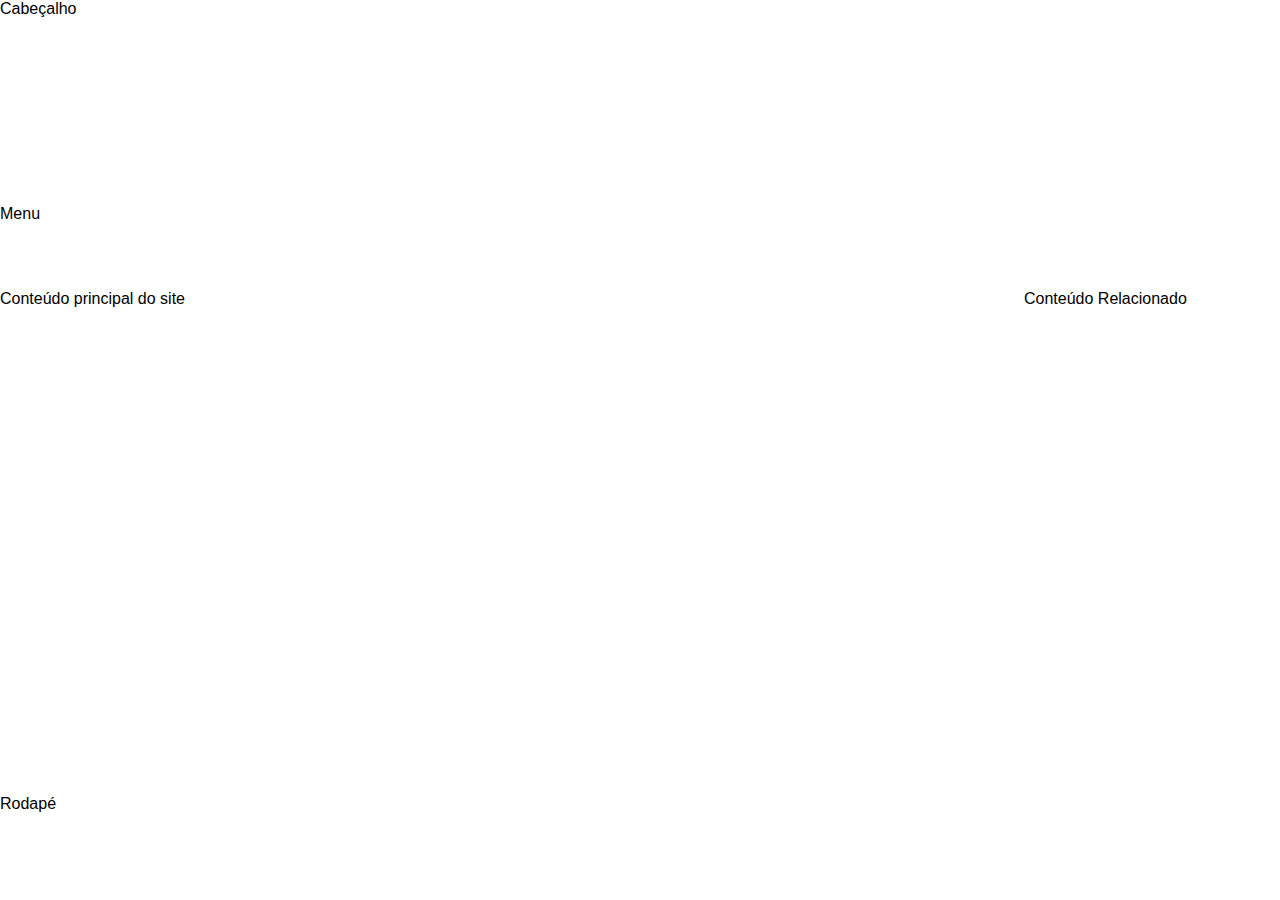
<file: index.html>
<!DOCTYPE html>
<html lang="pt-br">    
    <head>
        <meta charset="utf-8"> 
        <title>Curso HTML5</title>
        <meta name="author" content="Albertt Aurélio">
        <meta name="description" content="Curso de HTML5 e CSS3">
        <link rel="stylesheet" href="css/style.css"> <!-- criar css aqui -->
    </head>

    <body>
        <header>Cabeçalho</header>
        <nav>Menu</nav>
        <section>
            Conteúdo principal do site
            <article></article>
        </section>
        <aside>Conteúdo Relacionado</aside>
        <footer>Rodapé</footer>
    </body>

</html>
</file>
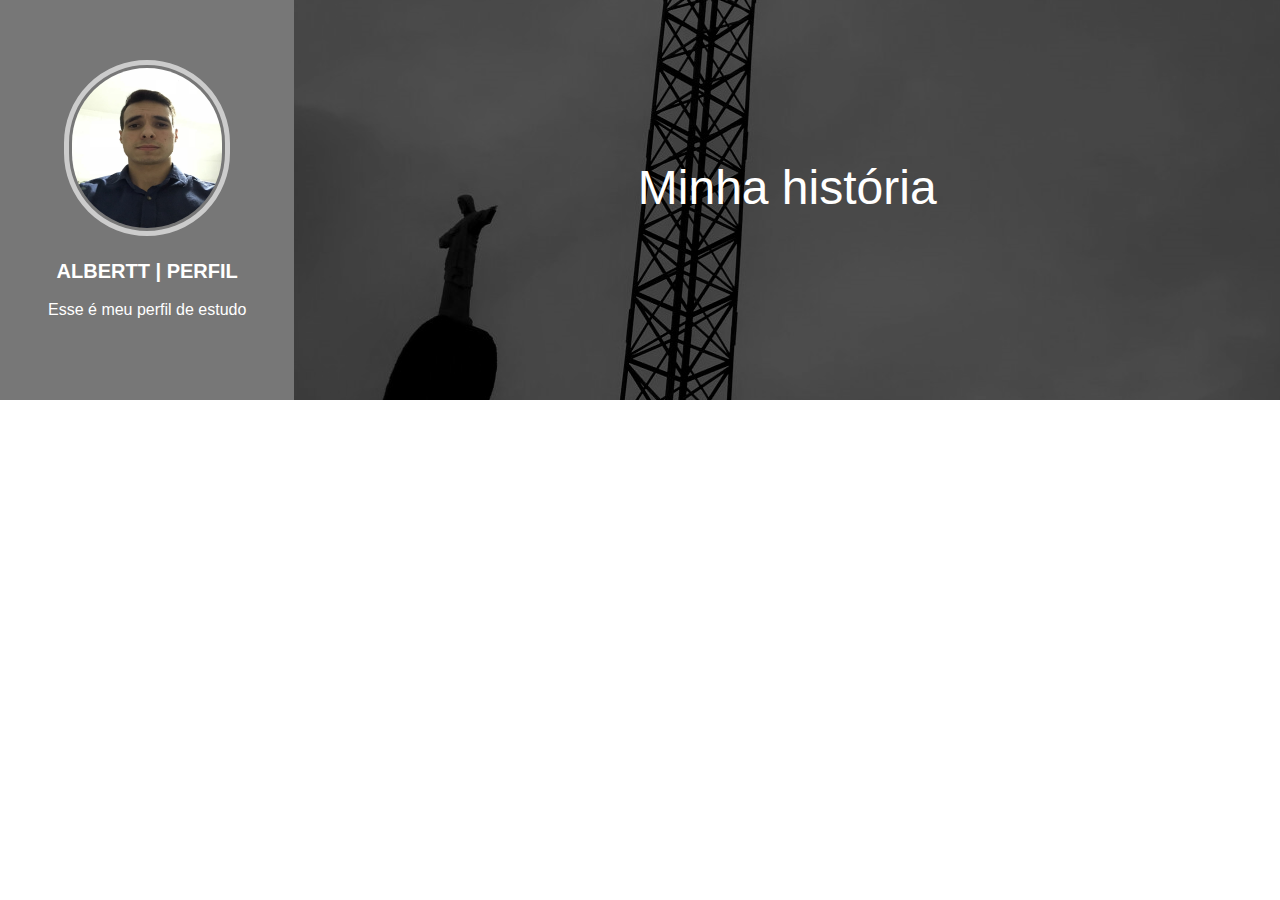
<file: Aula1.html>
<!DOCTYPE html>
<html lang="pt-br">    
    <head>
        <meta charset="utf-8"> 
        <title>Curso HTML5</title>
        <meta name="author" content="Albertt Aurélio">
        <meta name="description" content="Curso de HTML5 e CSS3">
        <link rel="stylesheet" href="css/style_aula12.css"> <!-- criar css aqui -->
    </head>

    <body>
        <div class="main">
            <div class="principal">
            <header>
                <section class="logo">
                    <figure>
                        <img src="imagens/eu2.jpg" alt="Pico da Bandeira" title="Pico da Bandeira" class="img_perfil">
                        <figcaption>
                            <h1>ALBERTT | PERFIL</h1>
                            <br>
                            Esse é meu perfil de estudo 
                        </figcaption>
                    </figure>
                </section>
                <section class="fundo">
                    <h2>Minha história</h2>
                </section>
            </header>
        </div>
        <!--
            <nav>Menu</nav>
            <div class="body">
                <section>
                <h1>Conteúdo principal do site</h1>
                <p>Texto de teste</p> 
                
                <br>
                <article></article> 
                
                </section>

                    <aside>Conteúdo Relacionado</aside>
            </div>
            <footer>Rodapé</footer>
            -->
      </div>
    
    </body>

</html>
</file>
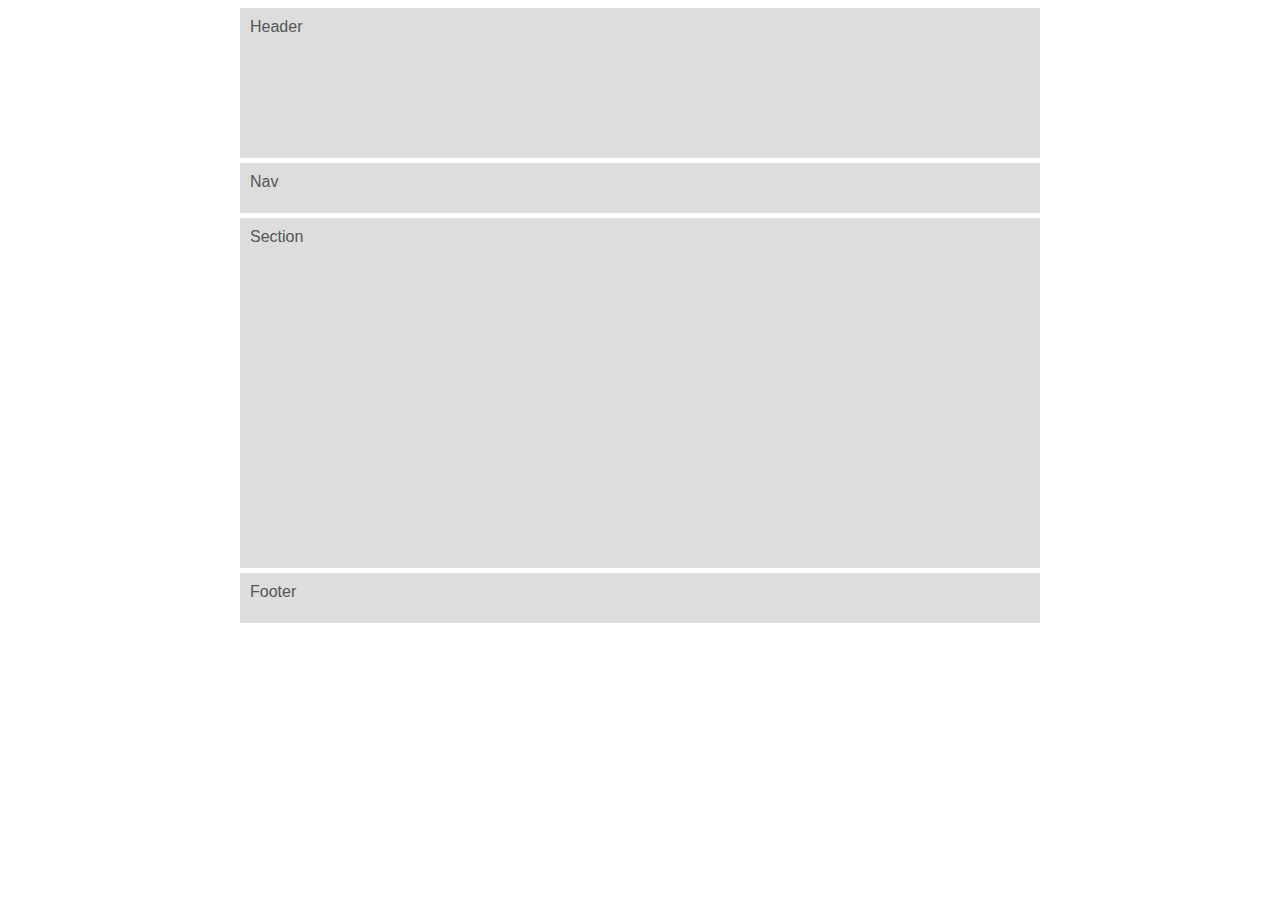
<file: Aula11.html>
<html lang="pt-br">
<head>
    <meta charset="UTF-8">
    <meta name="viewport" content="width=device-width, initial-scale=1.0">
    <meta http-equiv="X-UA-Compatible" content="ie=edge">
    <link rel="stylesheet" href="css/style_aula11.css">
    <title>Aula 11- CSS Orientado a Objeto</title>
</head>
<body>
    <header>Header</header>
    <nav>Nav</nav>
    <section>Section</section>
    <footer>Footer</footer>
</body>
</html>
</file>
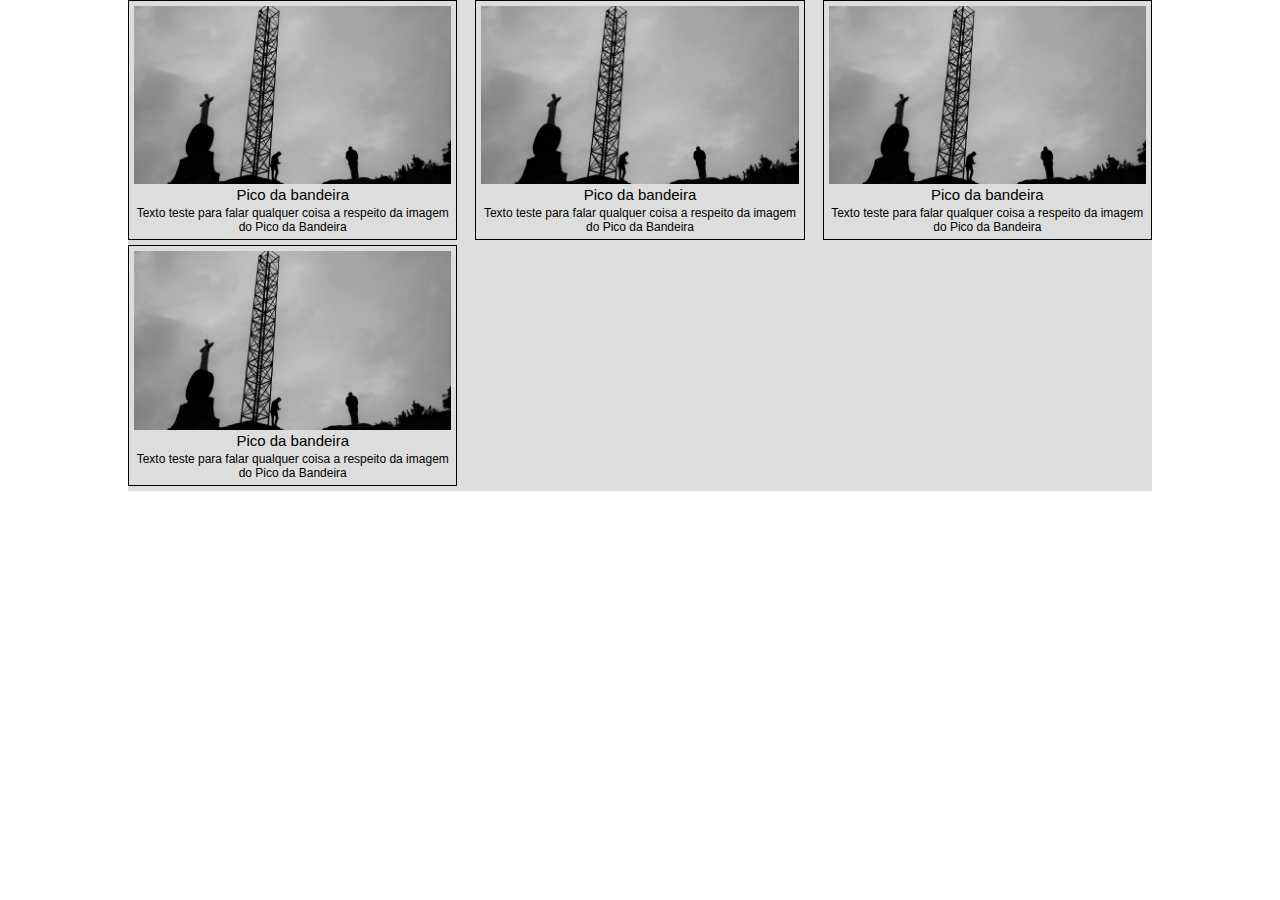
<file: Aula5.html>
<html lang="pt-br">
<head>
<meta charset="utf-8">
<link rel="stylesheet" href="css/style_aula5.css">
<link rel="icon" href="imagens/icone.jpg">
<title>Aula 5</title>
</head>

<body>
    <div class="container">
        <figure> <!--TAG para trabalhar com figuras-->
            <img src="imagens/icone.jpg" alt="[Pico da Bandeira]" title="Pico da Bandeira"> <!-- "Alt" serve para aplicativos que leem sites para deficientes visuais-->
            <figcaption>
                <span class="legenda">Pico da bandeira</span>  
            </figcaption> <!--Legenda para a imagem-->
            <p>Texto teste para falar qualquer coisa a respeito da imagem do Pico da Bandeira</p>
        </figure>
        <figure> <!--TAG para trabalhar com figuras-->
            <img src="imagens/icone.jpg" alt="[Pico da Bandeira]" title="Pico da Bandeira"> <!-- "Alt" serve para aplicativos que leem sites para deficientes visuais-->
            <figcaption>
                <span class="legenda">Pico da bandeira</span>  
            </figcaption> <!--Legenda para a imagem-->
            <p>Texto teste para falar qualquer coisa a respeito da imagem do Pico da Bandeira</p>
        </figure>
        <figure> <!--TAG para trabalhar com figuras-->
            <img src="imagens/icone.jpg" alt="[Pico da Bandeira]" title="Pico da Bandeira"> <!-- "Alt" serve para aplicativos que leem sites para deficientes visuais-->
            <figcaption>
                <span class="legenda">Pico da bandeira</span>  
            </figcaption> <!--Legenda para a imagem-->
            <p>Texto teste para falar qualquer coisa a respeito da imagem do Pico da Bandeira</p>
        </figure>
        <figure> <!--TAG para trabalhar com figuras-->
            <img src="imagens/icone.jpg" alt="[Pico da Bandeira]" title="Pico da Bandeira"> <!-- "Alt" serve para aplicativos que leem sites para deficientes visuais-->
            <figcaption>
                <span class="legenda">Pico da bandeira</span>  
            </figcaption> <!--Legenda para a imagem-->
            <p>Texto teste para falar qualquer coisa a respeito da imagem do Pico da Bandeira</p>
        </figure>
    </div>

</body>
</html>
</file>
<file: css/style.css>
* {
    margin:0;
    padding:0;
    font-family: Arial;
   }

.main{
  background-color: #ccc;
  max-width: 1200px;
  width: 100%;
  margin: auto;
  margin-top: 5px;
  padding: 5px;
  box-sizing: border-box;

}

header {
  background-color: #FFF;
  width: 100%;
  height: 200px
}

nav{
  background-color: #FFF;
  margin-top: 5px;
  width: 100%;
  height: 80px;
 }

.body {
  width: 100%;
  height: 500px;
}

section{
  background-color: #FFF;
  margin-top: 5px;
  width: 79.6%;
  height: 500px;
  float: left;
  box-sizing: border-box;
  margin-right: 0.4%;
}

aside{
  background-color: #FFF;
  margin-top: 5px;
  width: 20%;
  height: 500px;
  float: left;  
  margin-bottom: 5px;
  box-sizing: border-box; /* prende o padding dentro da box */
}

footer{
  background-color: #FFF;
  width: 100%;
  height: 100px;
  clear: both; /*limpa os elementos que estão flutuando*/
}
</file>
<file: css/style_aula12.css>
*{
  margin: 0;
  padding: 0;
}

.principal{  
  width: 100%;
  height: 400px;  
}

header{  
  width: 100%;
  height: 400px;
}

.logo{
  background-color: #777;
  width: 23%;
  float: left;
  height: 400px;
  color: #fff;
  font: 100% Arial;
}

figure{
  margin: auto;
  text-align: center;
  margin-top: 60px;
  width: 200px;
}


.img_perfil{
  width: 150px;
  height: 160px;
  border: 5px solid #ccc;
  border-radius: 100px;
  padding: 3px;
  transition: 0.5s;
}

.img_perfil:hover{
  transform: scale(1.1); /* Aumenta a imagem de tamanho*/
  transition: 0.5s;
}

h1{
   font-size: 20px;
}

figcaption, h1{
  margin-top: 20px;
  
}

.fundo{
  width: 77%;
  height: 400px;
  float: left;
  background-image: url(../imagens/icone.jpg);
  background-repeat: no-repeat;  
  background-position: 40%;
}

h2{
  font: 3em Arial;
  color: #fff;
  text-align: center;  
  background-color: rgba(0, 0, 0, .6);
  width: 100%;
  height: 100%;
  box-sizing: border-box; /* Não deixa o elemento sair da box*/
  padding-top: 160px;
  transition: 1s;
}

h2:hover{ /* Ao passar o mouse sobre o H2 clarea a cor de fundo */
   background-color: rgba(0, 0, 0, .2);
   transition: 1s; /* Demora 1s para aplicar o hover */
}
</file>
<file: css/style_aula11.css>
header, nav, section, footer{
    background-color: #ddd;
    width: 1005;
    max-width: 800px;
    margin: 0 auto;
    margin-top: 5px;
    box-sizing: border-box;
    -webkit-box-sizing: border-box;
    -moz-box-sizing: border-box;
    padding: 10px;
    font: 100% Arial;
    color: #555;

}

header{
  height: 150px;
}

section{
  height: 350px;
}

nav, footer{
  height: 50px;
}

@media screen and (max-width: 400px){
  header, nav, section, footer{
    background-color: lightblue;
  }
}
</file>
<file: css/style_aula5.css>
*{
    padding: 0px;
    margin: 0px;
}


/* Pegar fonte do Google pra testar - Aula 5*/
p{
    font-family: Arial;
    font-size: 12px
}

img{
    width: 100%;
   }

.container{
    background-color: #ddd;
    width: 80%;
    margin: auto;
    padding: auto;
    display: flex; /* colocar uma imagem do lado da outra */
    justify-content: space-between; /* coloca o 1 elemento totalmente a esquerda o 2 centraliza e o 3 totalmente a direita */
    flex-wrap: wrap; /*serve para quebrar a linha caso não tenha mais espaço no container */
 
}

figure{
    padding: 5px;
    text-align: center;
    width: 31%;
    height: auto;
    border: 1px solid #000;
    margin-bottom: 5px;
    
  }

figcaption{
    margin-top: 2px;
    margin-bottom: 3px;
}

.legenda{
    font-family: Arial;
    font-size: 15px;
}
</file>
